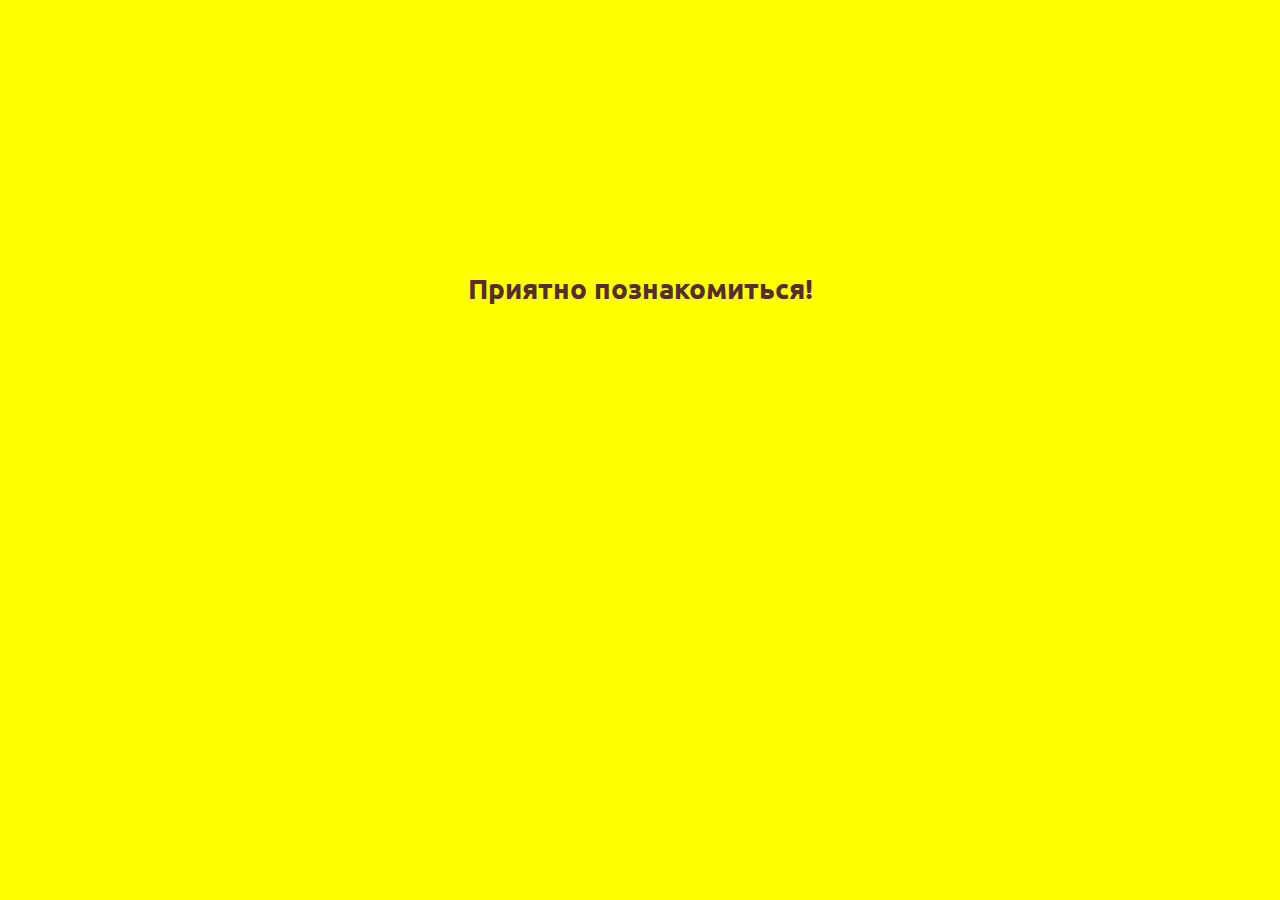
<file: footer.html>
<html>
	<head>
		<title>Нижний колонтитул</title>
		<link rel="preconnect" href="https://fonts.googleapis.com">
		<link rel="preconnect" href="https://fonts.gstatic.com" crossorigin>
		<link href="https://fonts.googleapis.com/css2?family=Ubuntu:wght@300&display=swap" rel="stylesheet">
		<link rel="stylesheet" href="style.css">
	</head>
	<body bgcolor=#6B8E23 class="footerbody">
		<div class="smiles">
			<div class="smile">Приятно познакомиться!</div>
		</div>
	</body>
</html>
</file>
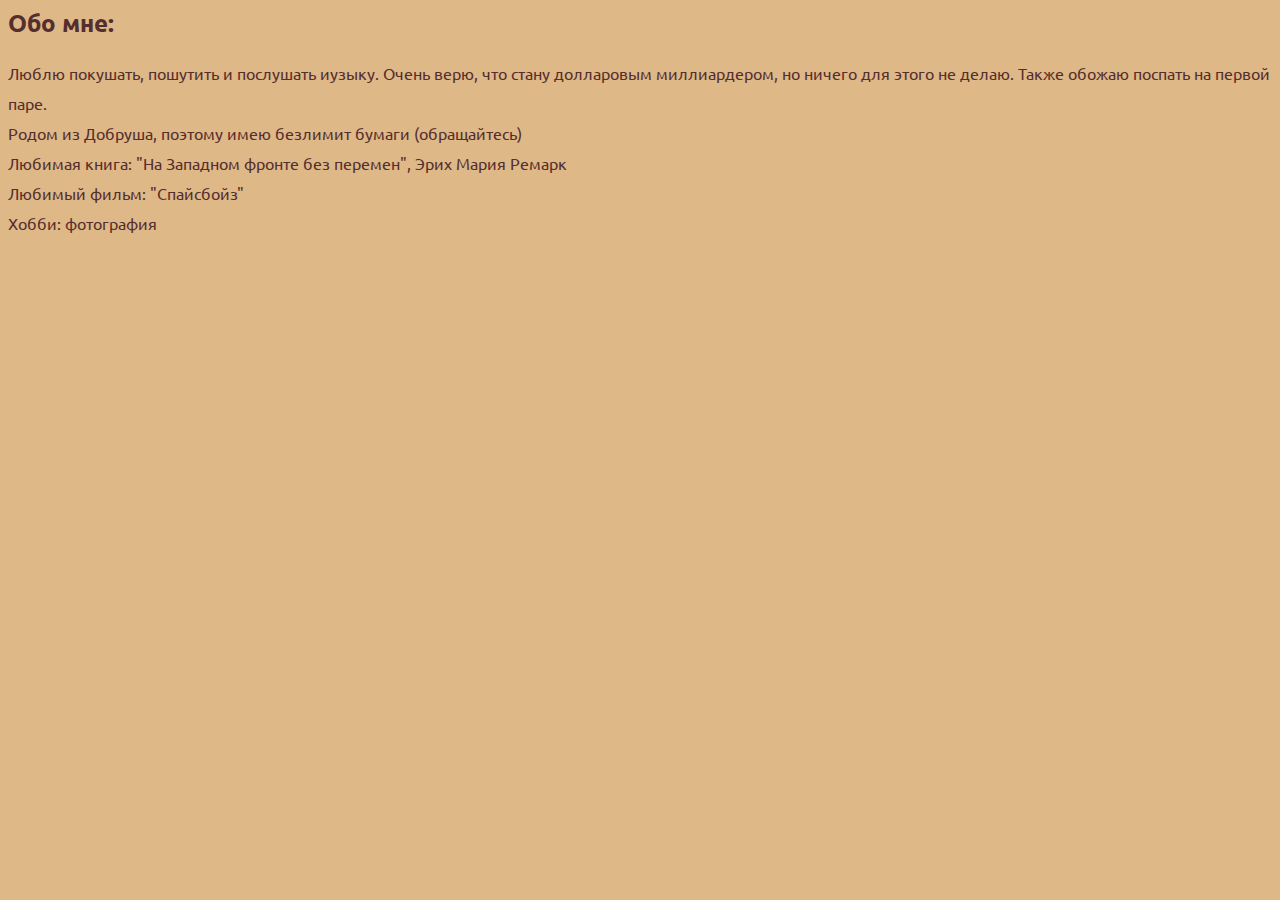
<file: menu.html>
<html>
	<head>
		<title>Меню сайта</title>
		<link rel="stylesheet" href="style.css">
		<link rel="preconnect" href="https://fonts.googleapis.com">
		<link rel="preconnect" href="https://fonts.gstatic.com" crossorigin>
		<link href="https://fonts.googleapis.com/css2?family=Ubuntu:wght@300&display=swap" rel="stylesheet">
	</head>

	<body bgcolor="#8FBC8F" text="#990000" class="menubody">
		<h2>Обо мне:</h1>
	    Люблю покушать, пошутить и послушать иузыку. Очень верю, что стану долларовым миллиардером, но ничего для этого не делаю. Также обожаю поспать на первой паре.
	    <br>Родом из Добруша, поэтому имею безлимит бумаги (обращайтесь)
	    <br>Любимая книга: "На Западном фронте без перемен", Эрих Мария Ремарк
	    <br>Любимый фильм: "Спайсбойз"
	    <br>Хобби: фотография
	</body>
</html>
</file>
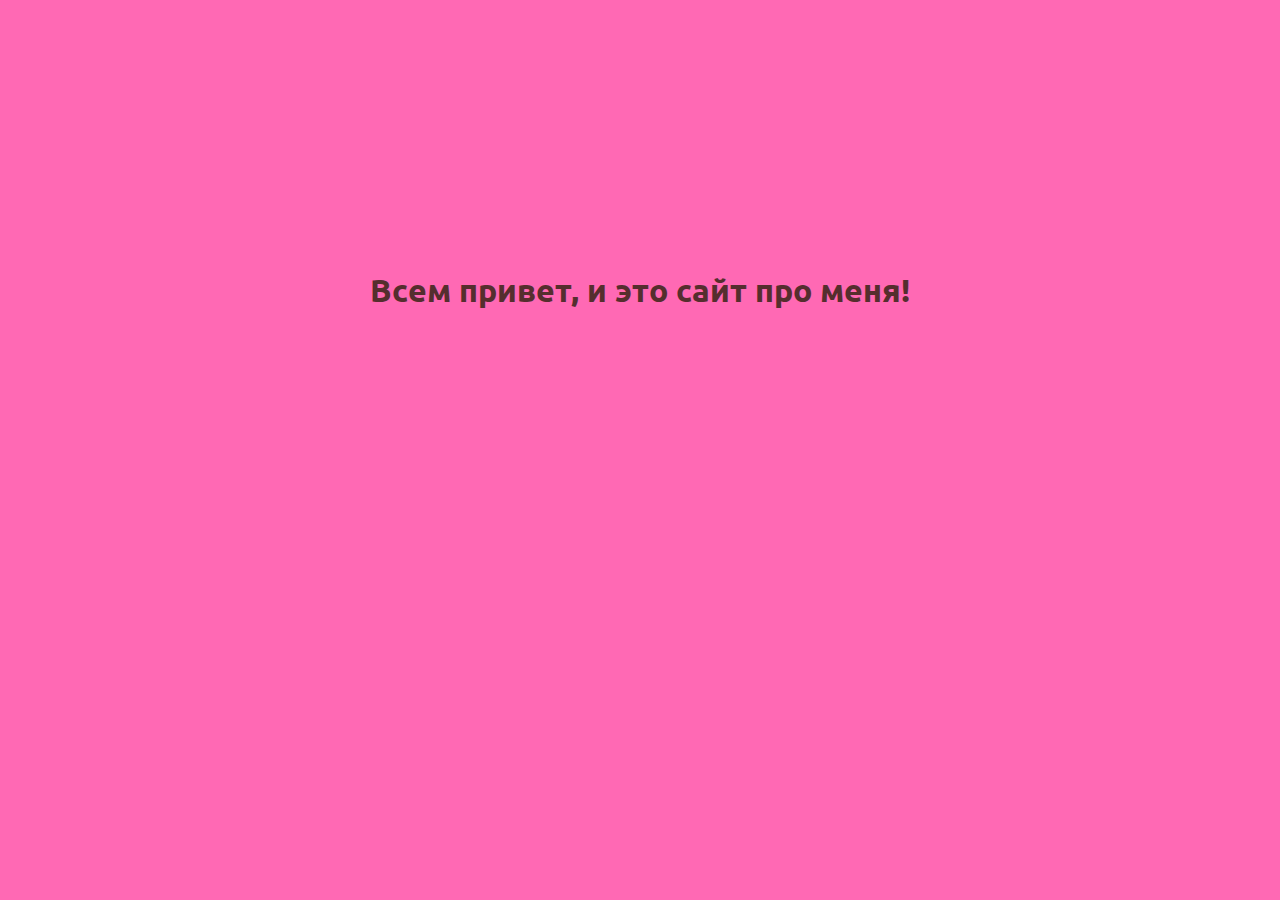
<file: top.html>
<html>
	<head>
        <title>Фреймы в html</title>
        <link rel="stylesheet" href="style.css">
		<link rel="preconnect" href="https://fonts.googleapis.com">
		<link rel="preconnect" href="https://fonts.gstatic.com" crossorigin>
		<link href="https://fonts.googleapis.com/css2?family=Ubuntu:wght@300&display=swap" rel="stylesheet">
	</head>

	<body bgcolor="#FF69B4" class="topbody">
		<h1>Всем привет, и это сайт про меня!</h1>
	</body>
</html>
</file>
<file: style.css>
body {
	font-family: 'Ubuntu', sans-serif;
	color: #552E2E;
}

a {
	color: #3B6F9C;
}

.menubody {
	line-height: 30px;
	background: #DEB887;
}

.topbody {
	text-align: center;
	margin-top: 30vh;
	background: #FF69B4;
}

.footerbody {
	font-weight: 700;
	font-size: 28px;
	background: #FFFF00;
}

.contentbody {
	background: #00FA9A;
	text-align: center;
}

.contenth2 {
	margin-top: 3%;
}

.smiles {
	display: flex;
	justify-content: space-around;
	margin-top: 30vh;
}

.images {
	display: flex;
	justify-content: space-around;
}

.image {
	width: 95%;
	height: 45vh;
	margin: 0 auto;
}

.sliderpelm {
	width: 95%;
	margin: 0 auto;
}

.sliderElement {
	height: 80%;
}

.image {
	margin-top: 15%;
	height: 55vh;
}
</file>
